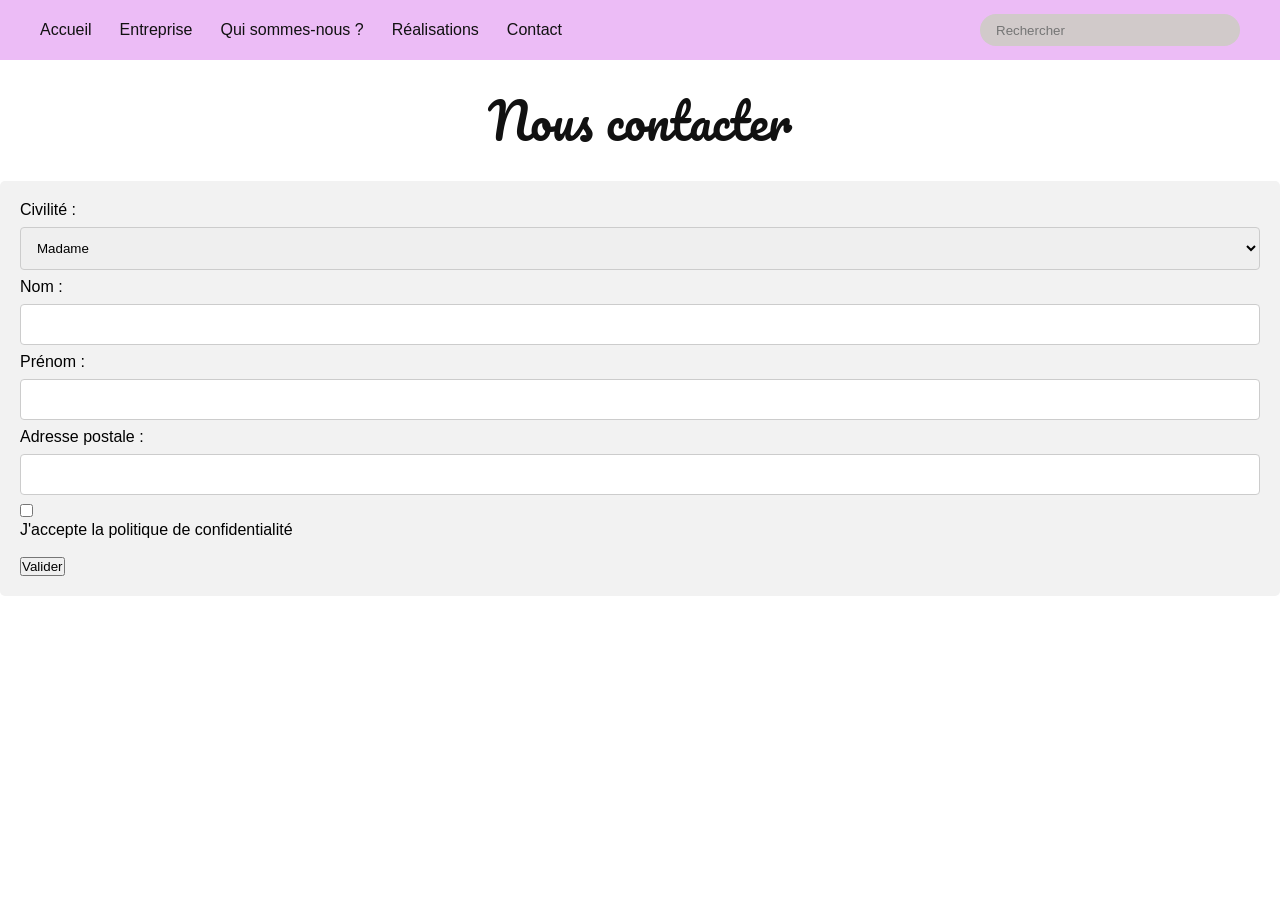
<file: contact.html>
<!DOCTYPE html>
<html lang="FR">

<head>
    <meta charset="UTF-8">
    <meta name="viewport" content="width=device-width, initial-scale=1.0">
        <link href="https://fonts.googleapis.com/css2?family=Karla:wght@400;700&family=Pacifico&display=swap" rel="stylesheet">    
    <link href="style.css" rel="stylesheet">
    
        <title>Contact</title>
    
    <!-- En-tete de la page -->
    <header class="navbar">
        <nav>
            <ul class="nav-links">
                <li><a href="index.html">Accueil</a></li>
                <li><a href="fdp.pdf" download class="Bouton">Entreprise</a></li>
                <li><a href="entreprise.html">Qui sommes-nous ?</a></li>  
                <li><a href="realisation.html">Réalisations</a></li>
                <li><a href="contact.html">Contact</a></li>
            </ul>
        </nav>

        <div class="search-container">  
        <input type="search" class="search-bar" placeholder="Rechercher" aria-label="Rechercher">
</div>

    </header>

</br>

    </head>

        <h1>Nous contacter</h1>
  </br>
  
    <form> <!--la boite qui contient le formulaire-->
<body>

  <form>
    <label for="civilite">Civilité :</label>
    <select id="civilite">
      <option>Madame</option>
      <option>Monsieur</option>
    </select>
  </br>

    <label for="nom">Nom :</label>
    <input type="text" id="nom">
  </br>

    <label for="prenom">Prénom :</label>
    <input type="text" id="prenom">
  </br>

    <label for="adresse">Adresse postale :</label>
    <input type="text" id="adresse">
  </br>

    <input type="checkbox" id="politique">
    <label for="politique">J'accepte la politique de confidentialité</label>
  </br>

    <button type="submit">Valider</button>
  </form>
</body>
</html>
</file>
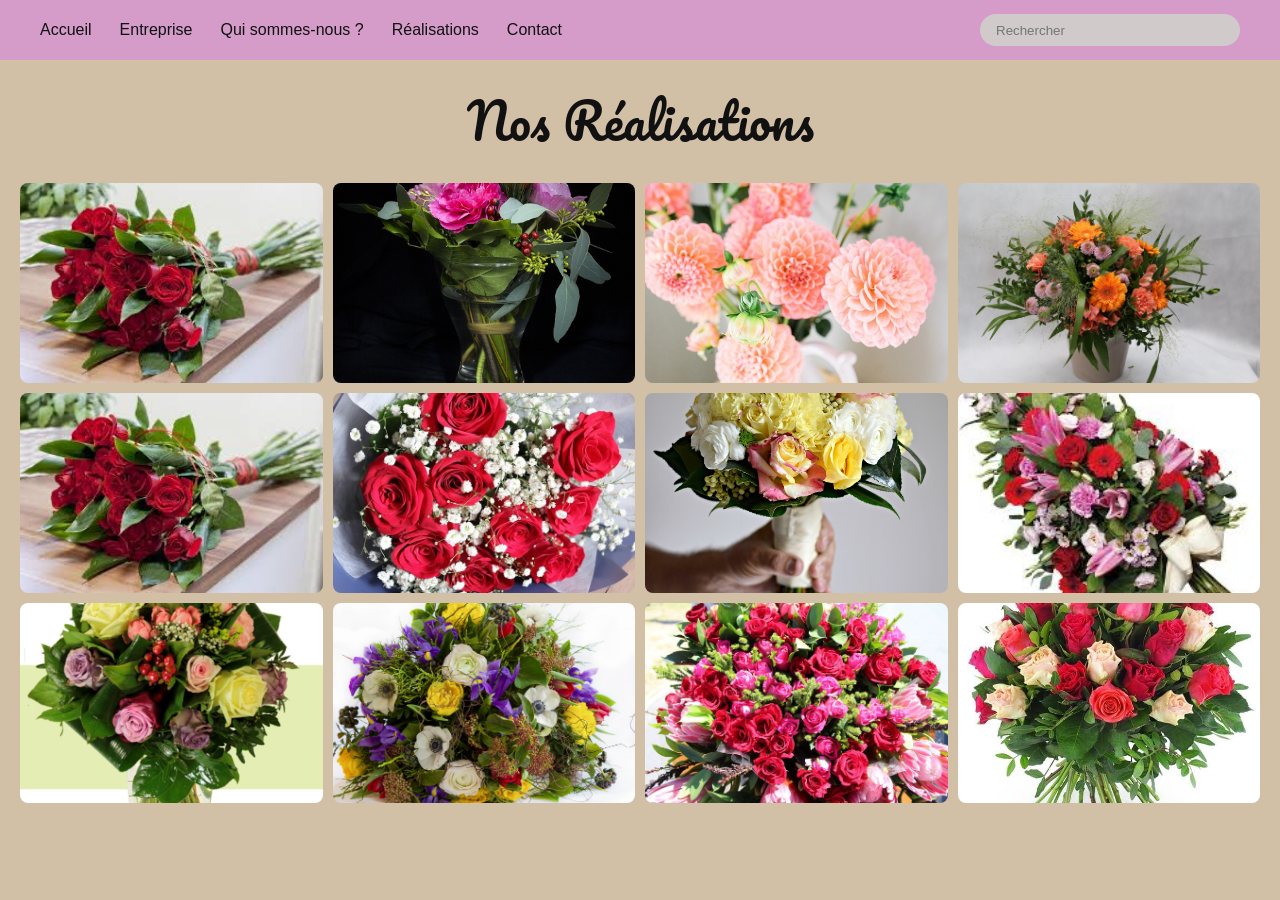
<file: realisation.html>
<!DOCTYPE html>
<html lang="FR">

<head>
    <meta charset="UTF-8">
    <meta name="viewport" content="width=device-width, initial-scale=1.0">
    <link href="https://fonts.googleapis.com/css2?family=Karla:wght@400;700&family=Pacifico&display=swap" rel="stylesheet">    
    <link href="style.css" rel="stylesheet">
    <title>Réalisations</title>
</head>

    <!-- En-tete de la page -->
    <header class="navbar">
        <nav>
            <ul class="nav-links">
                <li><a href="index.html">Accueil</a></li>
                <li><a href="fdp.pdf" download class="Bouton">Entreprise</a></li>
                <li><a href="entreprise.html">Qui sommes-nous ?</a></li>  
                <li><a href="realisation.html">Réalisations</a></li>
                <li><a href="contact.html">Contact</a></li>
            </ul>
        </nav>

        <div class="search-container">  
        <input type="search" class="search-bar" placeholder="Rechercher" aria-label="Rechercher">
</div>

    </header>

</br>


<body class="couleur">

    <h1>Nos Réalisations</h1>

    <div class="mosaique">
        <img src="image/truc.jpg" alt="Bouquet 1">
        <img src="image/image6.jpg" alt="Bouquet 2">
        <img src="image/image10.jpg" alt="Bouquet 3">
        <img src="image/image5.jpg" alt="bouquet 4">
        <img src="image/image4.jpg" alt="bouquet 5">
        <img src="image/image9.jpg" alt="bouquet 6">
        <img src="image/image11.jpg" alt="Bouquet 7">
        <img src="image/image3.jpg" alt="Bouquet 8">
        <img src="image/image7.jpg" alt="Bouquet 9">
        <img src="image/image8.jpg" alt="Bouquet 10">
        <img src="image/image1.jpg" alt="Bouquet 11">
        <img src="image/image2.jpg" alt="Bouquet 12">

    </div>
</body>

</html>
</file>
<file: style.css>
* {
  margin: 0;
  padding: 0;
  box-sizing: border-box;
}

body {
  font-family: Arial, Helvetica, sans-serif;
}

.navbar {
  background-color: #da7bed81;
  height: 60px;
  padding: 0 40px;
  display: flex;
  justify-content: space-between;
  align-items: center;
}

.nav-links {
  display: flex;
  list-style: none; /* Supprime les points noirs des balises <li> */
  gap: 28px;
}

.nav-links a {
  text-decoration: none;
  color: #111111;
  font-size: 16px;
  font-weight: 500;
}

.nav-links a:hover {
  color: #ffffff;
}

.search-bar {
  background-color: #d1caca;
  border: none;
  outline: none;
  height: 32px;
  width: 260px;
  border-radius: 999px;
  padding: 0 16px;
}

h1 {
  font-family: "Pacifico", cursive;
  font-weight: 400;
  font-size: 48px;
  text-align: center;
  color: #111111;
}


.services-section {
  max-width: 1200px;
  margin: 0 auto;
  padding: 20px;
}

.services-section h3 {
  text-align: center;
  margin-bottom: 30px;
}

.services-grid {
  display: grid;
  grid-template-columns: repeat(3, 1fr); 
  gap: 25px; 
}

.service-card {
  background-color: #f9f9f9;
  padding: 20px;
  border-radius: 8px;
  box-shadow: 0 2px 5px rgba(0, 0, 0, 0.1);
}

.service-card h4 {
  margin-top: 0;
  color: #2c3e50;
}

@media (max-width: 768px) {
  .services-grid {
    grid-template-columns: 1fr; 
  }
}

body {
  margin: 0;
  font-family: Arial, sans-serif;
}
 /*entreprise.html*/

.menu {
  display: flex;
  gap: 30px;
  list-style: none;
  padding: 20px;
  margin: 0;
  background: #4b3b8f;
}

.menu a {
  color: white;
}

.intro {
  text-align: center;
}

.equipe {
  display: flex;
  gap: 30px;
  padding: 20px;
}

.carte {
  border: 1px solid #ccc;
  padding: 20px;
  text-align: center;
}

.carte img {
  width: 120px;
  border-radius: 50%;
}

.carte h4 {
  color: #4b3b8f;
}

form {
  border-radius: 5px;
  background-color: #f2f2f2;
  padding: 20px;
}

label {display: block;}

input[type=text], select {
  width: 100%;
  padding: 12px;
  margin: 8px 0;
  display: inline-block;
  border: 1px solid #ccc;
  border-radius: 4px;
  box-sizing: border-box;
}

input[type=submit] {
  width: 100%;
  background-color: #000000;
  color: white;
  padding: 14px;
  margin: 8px 0;
  border: none;
  border-radius: 4px;
  cursor: pointer;
}

.texte {
  text-align: center;
  color: #777;
}

.boutique {
  display: flex;
  gap: 20px;
}

.boutique img {
  width: 200px;
  height: 145px;
  padding: 5px;
  border: 1px solid #ddd;
}

hr {
  border: none;
  border-top: 1px solid #ccc;
  margin: 30px 0;
}

.boutique {
    display: flex;
    gap: 20px;
    justify-content: center;
}

.texte {
    text-align: center;
}

.mosaique{
    display: grid;
    grid-template-columns: 1fr 1fr 1fr 1fr; /*pour crée des colones*/ 
    gap: 10px;
    padding: 20px;

}

.mosaique img{
    width: 100%;
    height: 200px;
    object-fit: cover;
    border-radius: 8px;
}

.couleur{
    background: #7f4c045a ;
}

.Accueil {
    background: #e8a0b47d;
}
</file>
